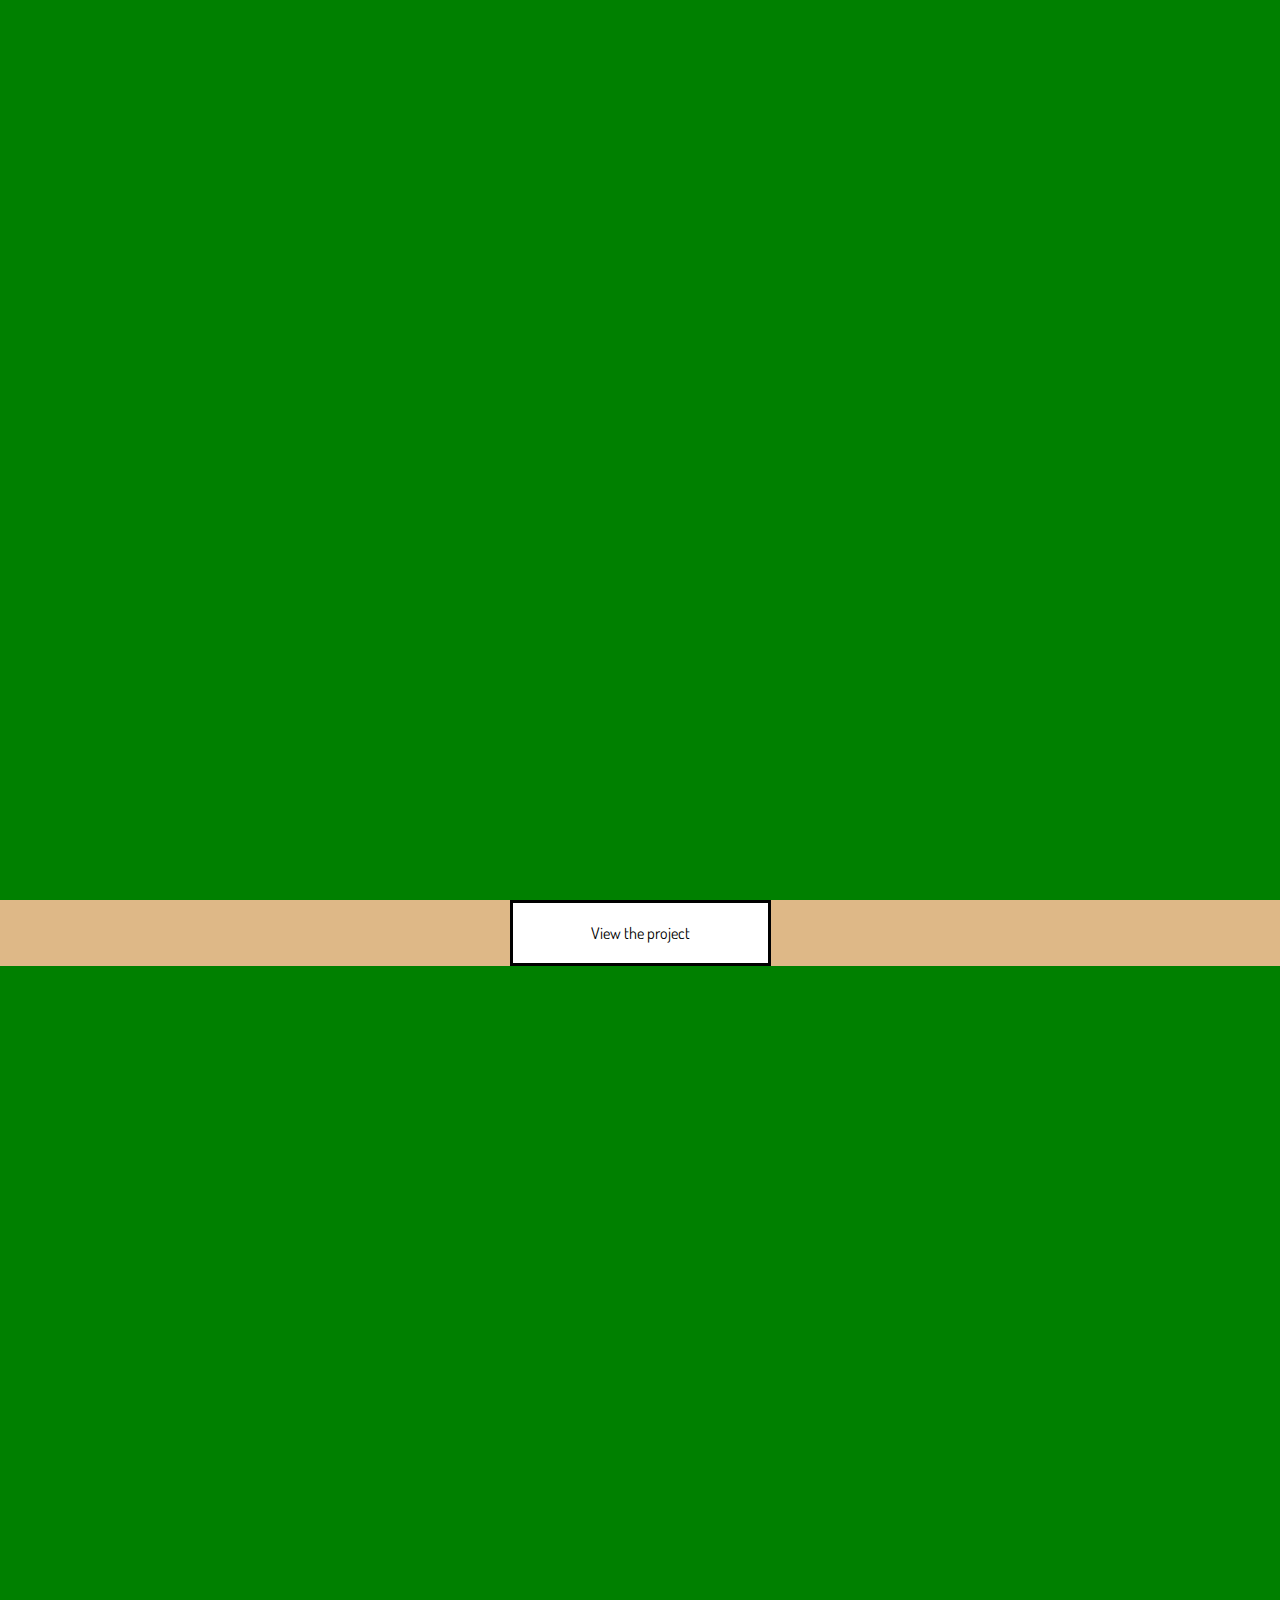
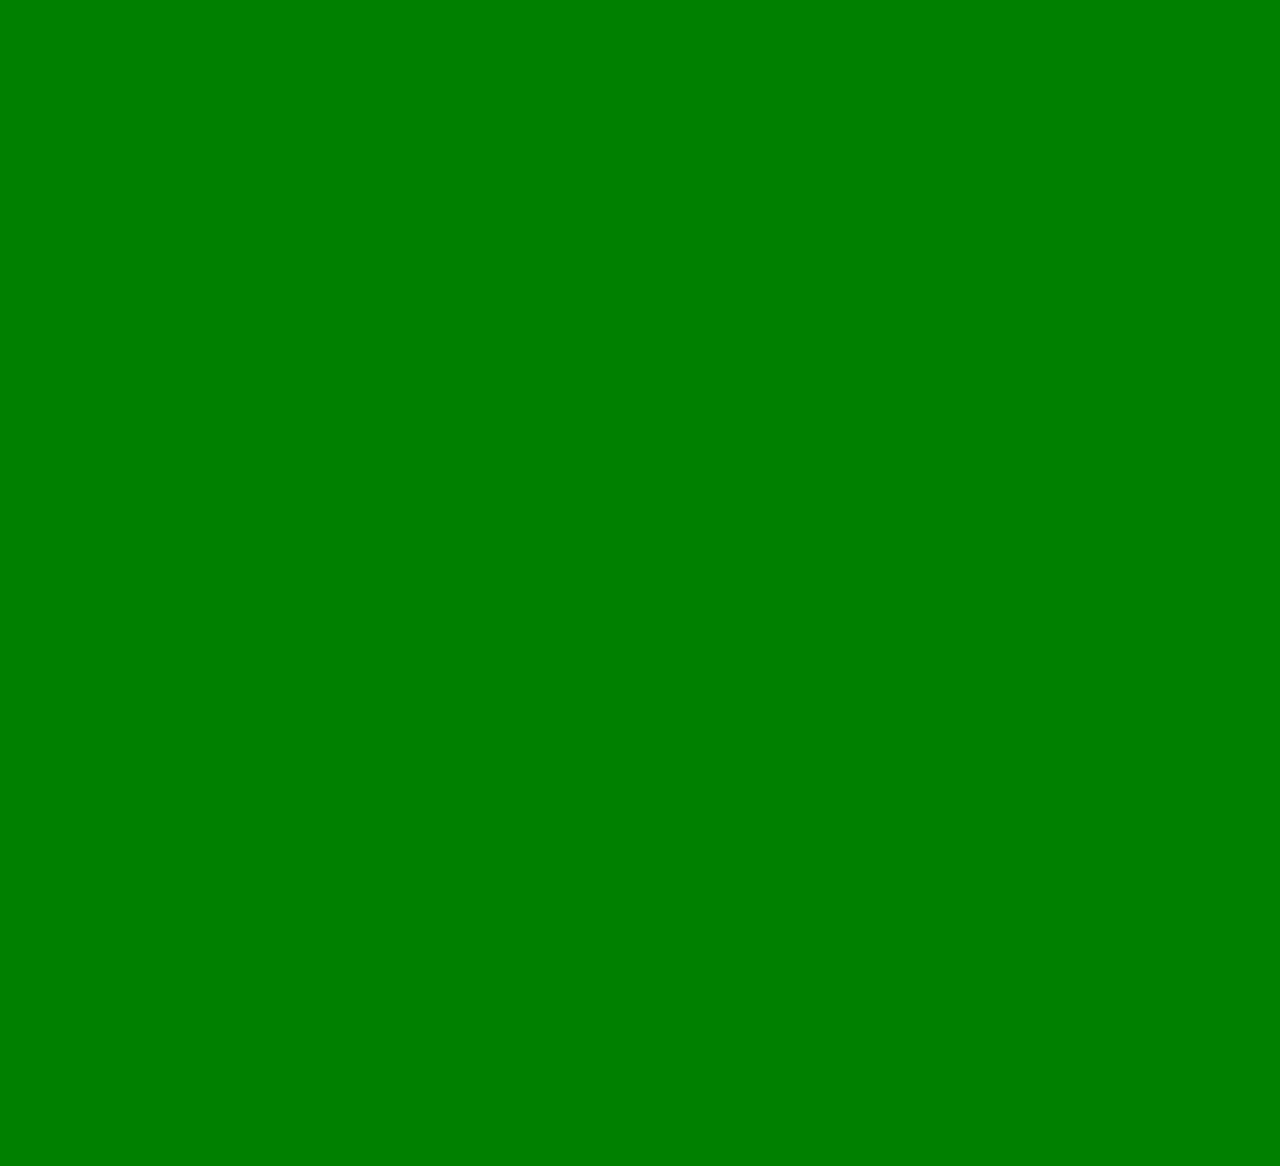
<file: protfolio.html>
<!DOCTYPE html>
<html lang="en">
<head>
    <meta charset="UTF-8">
    <meta http-equiv="X-UA-Compatible" content="IE=edge">
    <meta name="viewport" content="width=device-width, initial-scale=1.0">
    <title>Portfolio</title>
    <link rel="stylesheet" href="styles/portfolio.css">

    <link rel="preconnect" href="https://fonts.googleapis.com">
    <link rel="preconnect" href="https://fonts.gstatic.com" crossorigin>
    <link href="https://fonts.googleapis.com/css2?family=Dosis:wght@200&display=swap" rel="stylesheet">
</head>
<body>
    <section class="project-one">
        <div class="project-content">

        </div>
        <a class="project-button">
          <span>View the project</span>
        </a>
        
    </section>
    <section class="project-two">
        <div class="project-content">

        </div>
    </section>
    <section class="project-three">
        <div class="project-content">

        </div>
    </section>
</body>
</html>
</file>
<file: styles/portfolio.css>
*{
    margin:0;
    font-family: 'Dosis', sans-serif;
}

section .project-button{
        color: #000000;
        border: 3px solid #000000;
        background-color: white;
        width: 255px;
        height: 60px;
        font-size: 16px;
        display: flex;
        margin: auto;
        transition: 0.5s;
        cursor: pointer;
}

section .project-button:hover{
    color: white;
    background-color: #000000;
    border: 3px solid white;
}

.project-button span{
    width: 100%;
    margin: auto;
    text-align: center;
}
.project-content{
    height: 100vh;
    background-color:green;
}


.project-one{
    background-color:burlywood;
}

.project-one{
  
}
</file>
